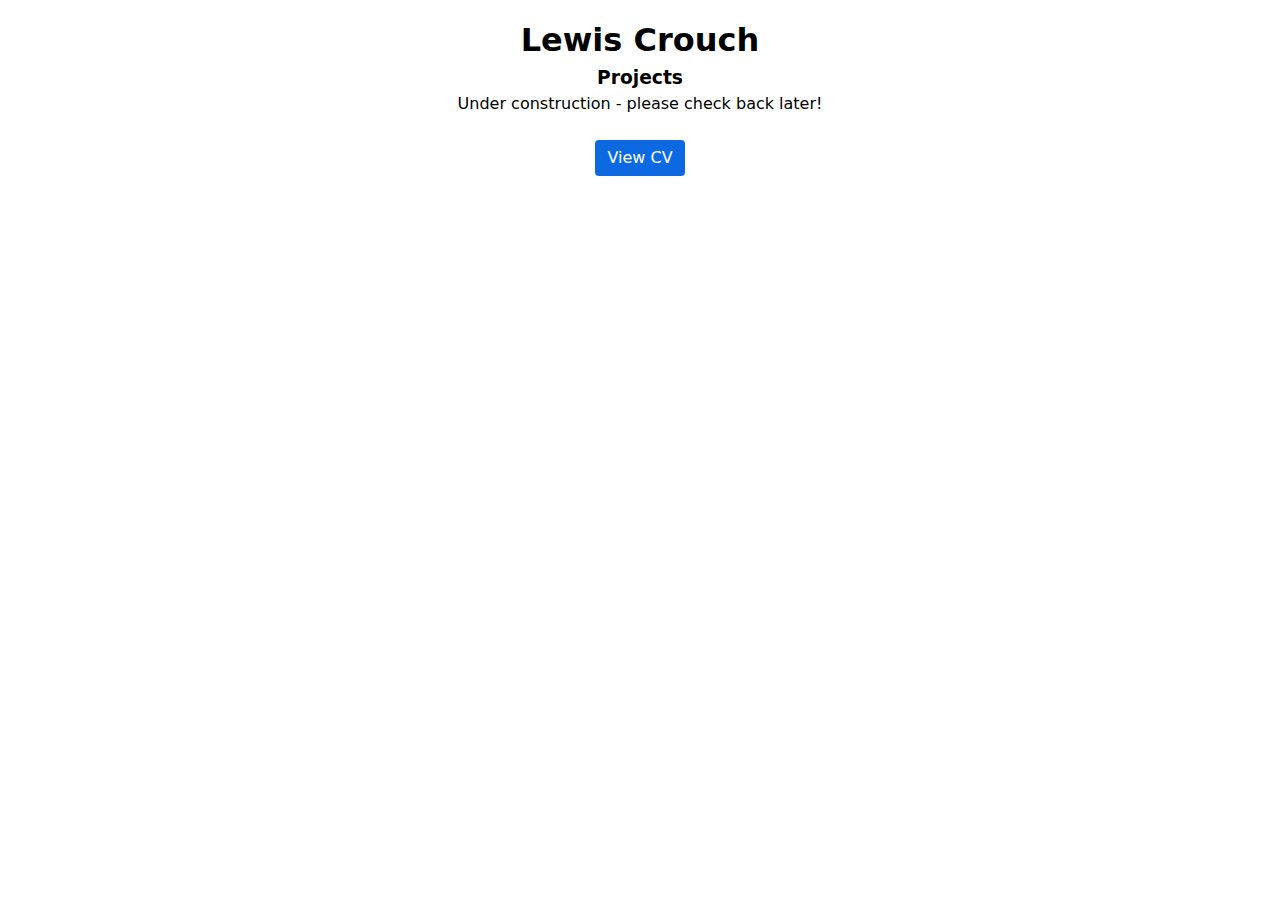
<file: projects/index.html>
<!DOCTYPE html>
<html lang="en">
  <head>
    <meta charset="UTF-8">
    <meta name="viewport" content="width=device-width, initial-scale=1.0">

    <title>Lewis Crouch</title>

    <link rel="stylesheet" href="/reset.css">
    <link rel="shortcut icon" href="/favicon.png" type="image/x-icon">

    <style>
      body {
        font-family: system-ui, -apple-system, BlinkMacSystemFont, 'Segoe UI', Roboto, Oxygen, Ubuntu, Cantarell, 'Open Sans', 'Helvetica Neue', sans-serif;
        font-size: 16px;
        margin-block: 1rem;
        text-align: center;
      }

      .button {
        display: inline-flex;
        padding: 0.375rem 0.75rem;
        font-weight: 500;
        text-decoration: none;
        background-color: #0d69e2;
        color: #fff;
        border-radius: 0.25rem;
      }
    </style>
  </head>

  <body>
    <h1>Lewis Crouch</h1>
    <h3>Projects</h3>
    <p>Under construction - please check back later!</p>
    <br>
    <a class="button" href="/cv">View CV</a>
  </body>
</html>
</file>
